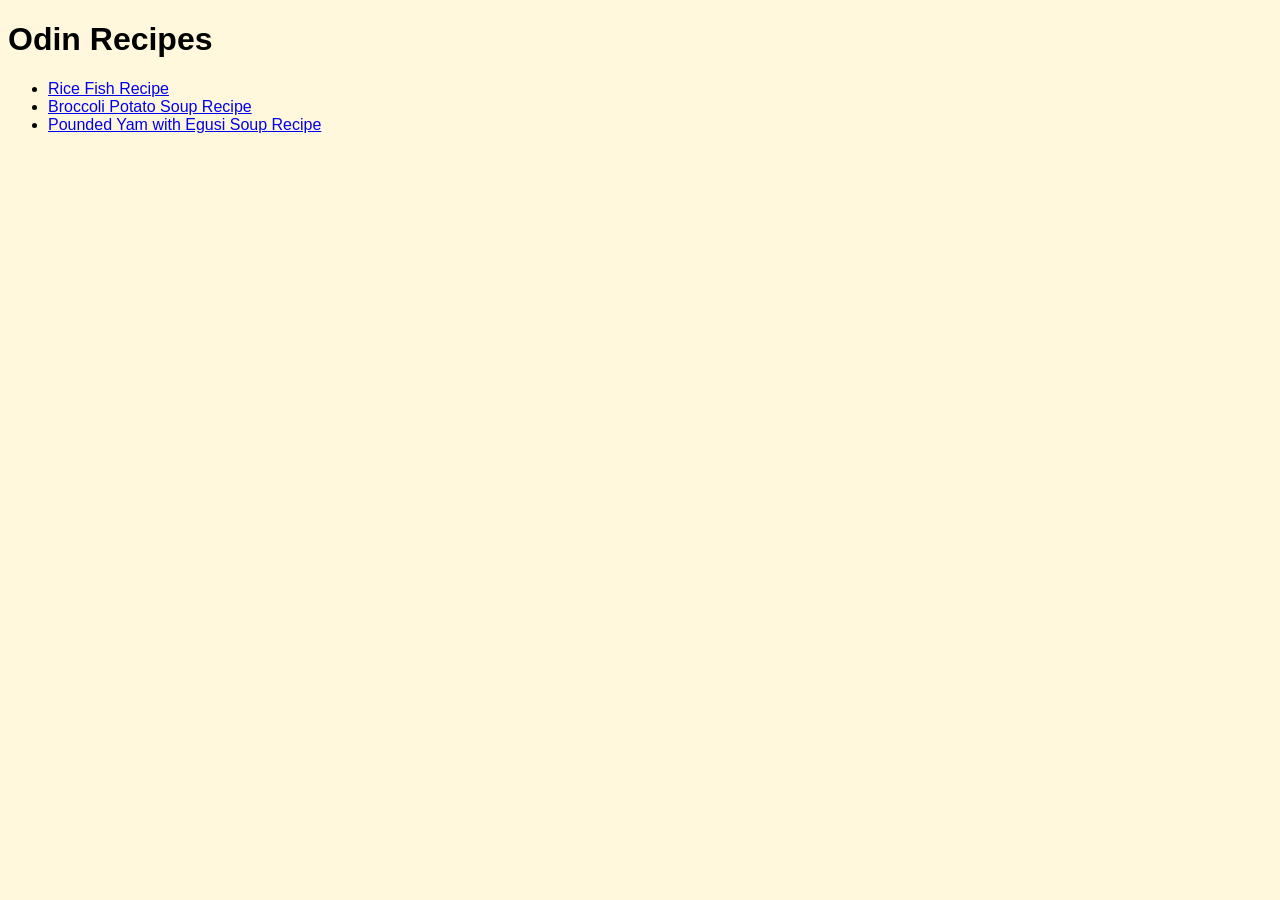
<file: index.html>
<!DOCTYPE html>
<html lang="en">
<head>
    <meta charset="UTF-8">
    <meta name="viewport" content="width=device-width, initial-scale=1.0">
    <title>Odin Recipes</title>
    <link rel="stylesheet" href="style.css">
</head>
<body>
    <h1>Odin Recipes</h1>
    <ul>
        <li><a href="recipes/fishrice.html">Rice Fish Recipe</a></li>
        <li><a href="recipes/broccoli-potato-soup.html">Broccoli Potato Soup Recipe</a></li>
        <li><a href="recipes/pounded-yam-with-egusi.html">Pounded Yam with Egusi Soup Recipe</a></li>
    </ul>
    
    
    
</body>
</html>
</file>
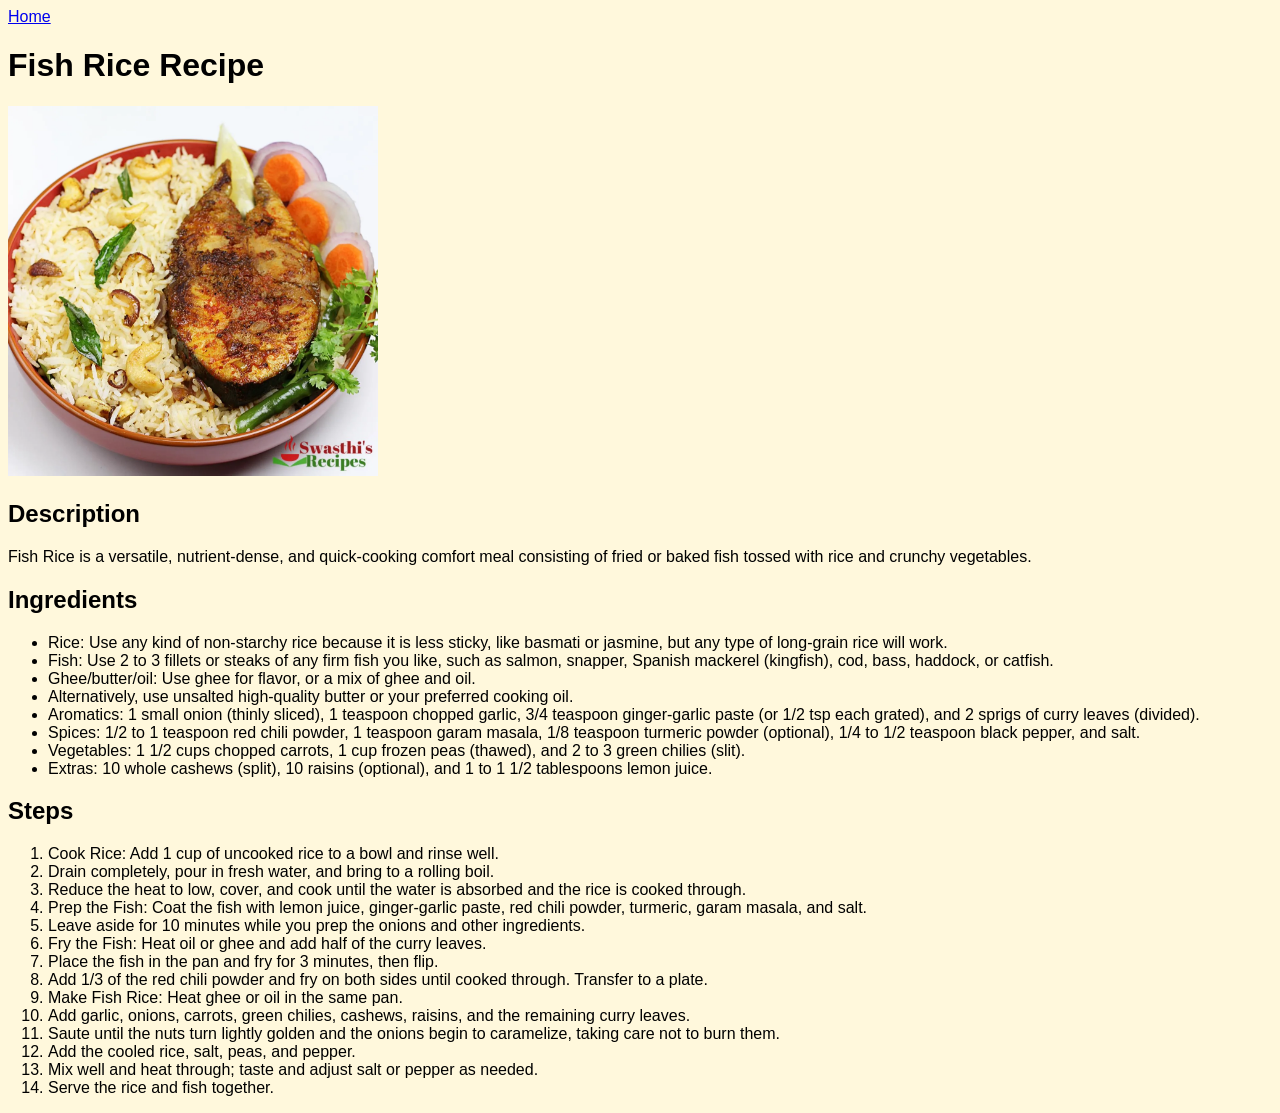
<file: recipes/fishrice.html>
<!DOCTYPE html>
<html lang="en">
<head>
    <meta charset="UTF-8">
    <meta name="viewport" content="width=device-width, initial-scale=1.0">
    <title>Fish Rice Recipe</title>
    <link rel="stylesheet" href="../style.css">
</head>
<body>
    <a href="../index.html">Home</a>

    <h1>Fish Rice Recipe</h1>
    <img src="../images/fish-rice-recipe.webp" alt="fish rice image" width="370" height="370">
    
    <h2>Description</h2>
    <p>
        Fish Rice is a versatile, nutrient-dense, and quick-cooking comfort meal consisting of fried or baked fish tossed with rice and crunchy vegetables.
    </p>

    <h2>Ingredients</h2>
    <ul>
        <li>Rice: Use any kind of non-starchy rice because it is less sticky, like basmati or jasmine, but any type of long-grain rice will work.</li>
        <li>Fish: Use 2 to 3 fillets or steaks of any firm fish you like, such as salmon, snapper, Spanish mackerel (kingfish), cod, bass, haddock, or catfish.</li>
        <li>Ghee/butter/oil: Use ghee for flavor, or a mix of ghee and oil.</li>
        <li>Alternatively, use unsalted high-quality butter or your preferred cooking oil.</li>
        <li>Aromatics: 1 small onion (thinly sliced), 1 teaspoon chopped garlic, 3/4 teaspoon ginger-garlic paste (or 1/2 tsp each grated), and 2 sprigs of curry leaves (divided).</li>
        <li>Spices: 1/2 to 1 teaspoon red chili powder, 1 teaspoon garam masala, 1/8 teaspoon turmeric powder (optional), 1/4 to 1/2 teaspoon black pepper, and salt.</li>
        <li>Vegetables: 1 1/2 cups chopped carrots, 1 cup frozen peas (thawed), and 2 to 3 green chilies (slit).</li>
        <li>Extras: 10 whole cashews (split), 10 raisins (optional), and 1 to 1 1/2 tablespoons lemon juice.</li>

    </ul>

    <h2>Steps</h2>
    <ol>
        <li>Cook Rice: Add 1 cup of uncooked rice to a bowl and rinse well.</li>
        <li>Drain completely, pour in fresh water, and bring to a rolling boil.</li>
        <li>Reduce the heat to low, cover, and cook until the water is absorbed and the rice is cooked through.</li>
        <li>Prep the Fish: Coat the fish with lemon juice, ginger-garlic paste, red chili powder, turmeric, garam masala, and salt.</li>
        <li>Leave aside for 10 minutes while you prep the onions and other ingredients.</li>
        <li>Fry the Fish: Heat oil or ghee and add half of the curry leaves.</li>
        <li>Place the fish in the pan and fry for 3 minutes, then flip.</li>
        <li>Add 1/3 of the red chili powder and fry on both sides until cooked through. Transfer to a plate.</li>
        <li>Make Fish Rice: Heat ghee or oil in the same pan.</li>
        <li>Add garlic, onions, carrots, green chilies, cashews, raisins, and the remaining curry leaves.</li>
        <li>Saute until the nuts turn lightly golden and the onions begin to caramelize, taking care not to burn them.</li>
        <li>Add the cooled rice, salt, peas, and pepper.</li>
        <li>Mix well and heat through; taste and adjust salt or pepper as needed.</li>
        <li>Serve the rice and fish together.</li>
    </ol>

</body>
</html>
</file>
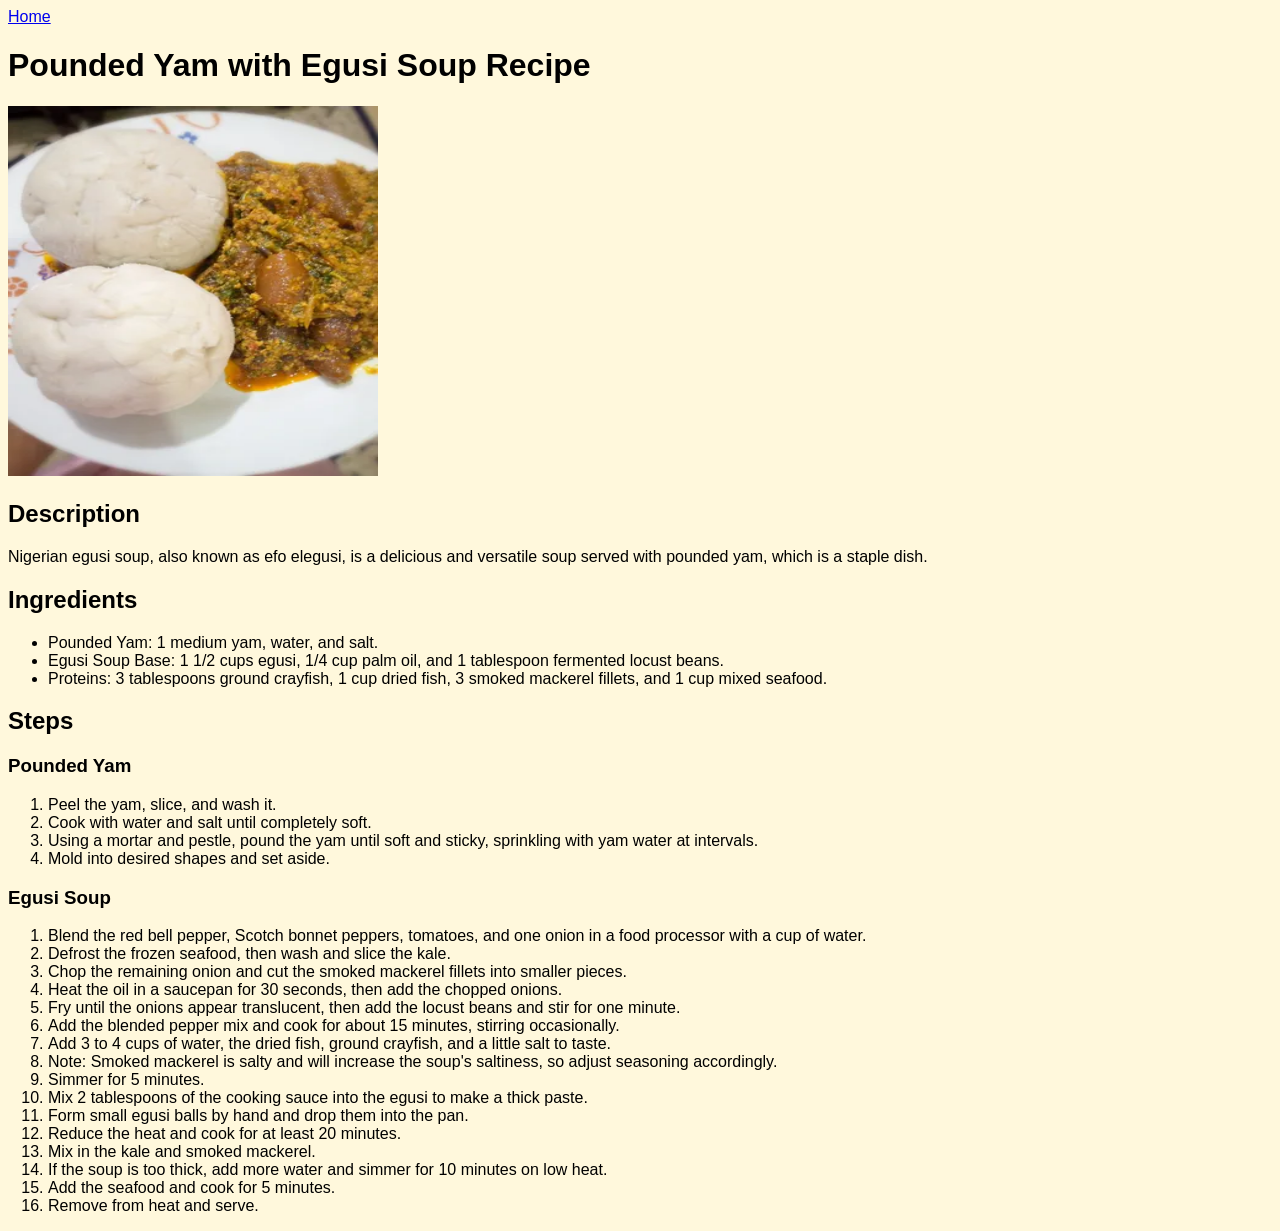
<file: recipes/pounded-yam-with-egusi.html>
<!DOCTYPE html>
<html lang="en">
<head>
    <meta charset="UTF-8">
    <meta name="viewport" content="width=device-width, initial-scale=1.0">
    <title>Pounded Yam with Egusi Soup Recipe</title>
    <link rel="stylesheet" href="../style.css">
</head>
<body>
    <a href="../index.html">Home</a>
    <h1>Pounded Yam with Egusi Soup Recipe</h1>
    <img src="../images/pounded-yam-with-egusi-soup-recipe-main-photo.webp" alt="pounded yam with egusi soup image" width="370" height="370">

    <h2>Description</h2>
    <p>Nigerian egusi soup, also known as efo elegusi, is a delicious and versatile soup served with pounded yam, which is a staple dish.</p>
    
    <h2>Ingredients</h2>
    <ul>
        <li>Pounded Yam: 1 medium yam, water, and salt.</li>
        <li>Egusi Soup Base: 1 1/2 cups egusi, 1/4 cup palm oil, and 1 tablespoon fermented locust beans.</li>
        <li>Proteins: 3 tablespoons ground crayfish, 1 cup dried fish, 3 smoked mackerel fillets, and 1 cup mixed seafood.</li>

    </ul>

    <h2>Steps</h2>
        <h3>Pounded Yam</h3>
        <ol>
            <li>Peel the yam, slice, and wash it.</li>
            <li>Cook with water and salt until completely soft.</li>
            <li>Using a mortar and pestle, pound the yam until soft and sticky, sprinkling with yam water at intervals.</li>
            <li>Mold into desired shapes and set aside.</li>
        </ol>
        <h3>Egusi Soup</h3>
        <ol>
            <li>Blend the red bell pepper, Scotch bonnet peppers, tomatoes, and one onion in a food processor with a cup of water.</li>
            <li>Defrost the frozen seafood, then wash and slice the kale.</li>
            <li>Chop the remaining onion and cut the smoked mackerel fillets into smaller pieces.</li>
            <li>Heat the oil in a saucepan for 30 seconds, then add the chopped onions.</li>
            <li>Fry until the onions appear translucent, then add the locust beans and stir for one minute.</li>
            <li>Add the blended pepper mix and cook for about 15 minutes, stirring occasionally.</li>
            <li>Add 3 to 4 cups of water, the dried fish, ground crayfish, and a little salt to taste.</li>
            <li>Note: Smoked mackerel is salty and will increase the soup's saltiness, so adjust seasoning accordingly.</li>
            <li>Simmer for 5 minutes.</li>
            <li>Mix 2 tablespoons of the cooking sauce into the egusi to make a thick paste.</li>
            <li>Form small egusi balls by hand and drop them into the pan.</li>
            <li>Reduce the heat and cook for at least 20 minutes.</li>
            <li>Mix in the kale and smoked mackerel.</li>
            <li>If the soup is too thick, add more water and simmer for 10 minutes on low heat.</li>
            <li>Add the seafood and cook for 5 minutes.</li>
            <li>Remove from heat and serve.</li>
        </ol>
</body>
</html>
</file>
<file: style.css>
* {
    background-color: cornsilk;
    font-family: Arial, Helvetica, sans-serif;
}

/*
h1 {
    text-align: center;
}
*/
</file>
